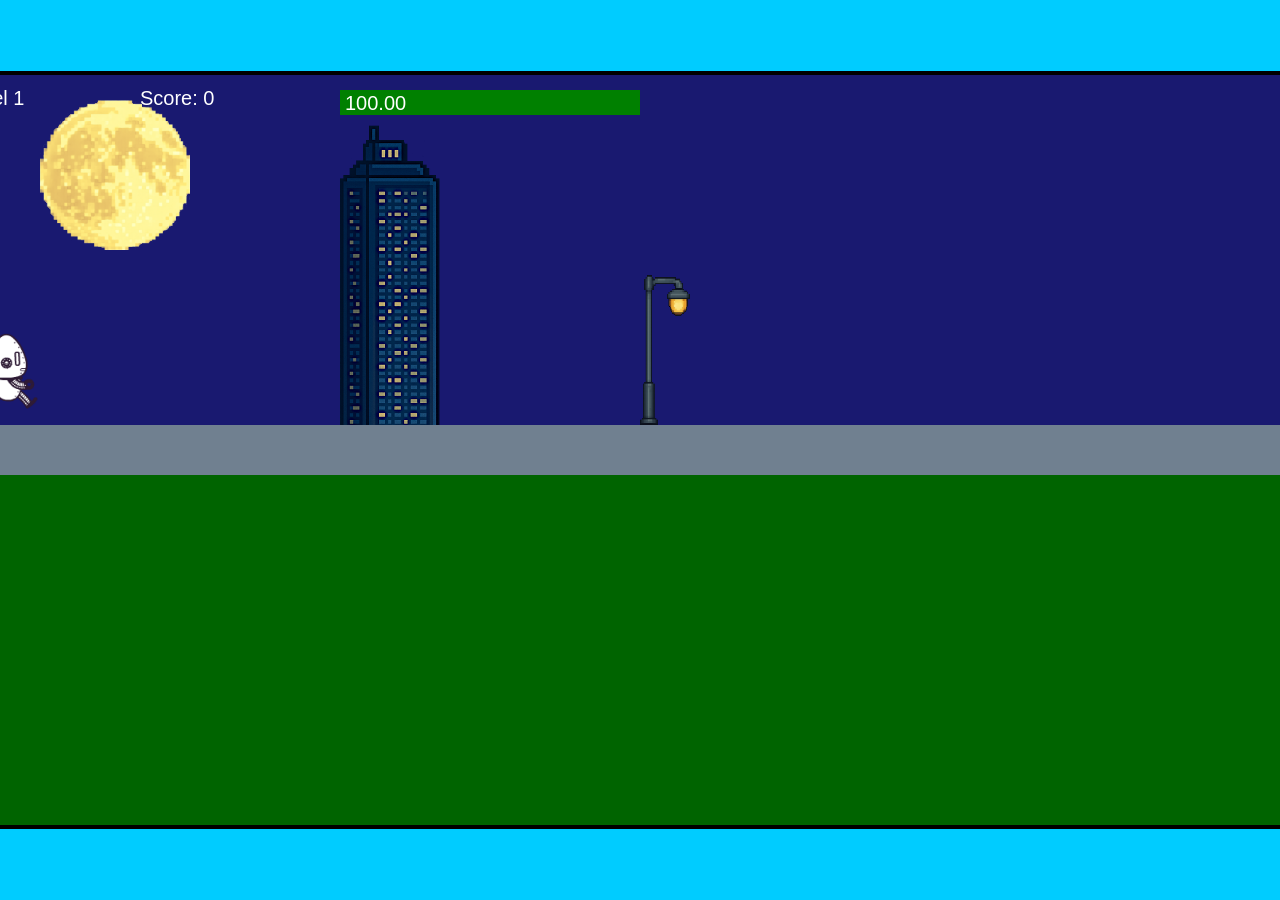
<file: fsd-projects/runtime/index.html>
<!DOCTYPE html>
<html lang="en">
  <head>
    <meta charset="UTF-8" />
    <meta name="viewport" content="width=device-width, initial-scale=1.0" />
    <title>Runtime Neo</title>
    <link rel="stylesheet" href="runtime.css" />
    <script src="https://code.jquery.com/jquery-3.1.0.js"></script>
    <script src="setup.js"></script>
    <script src="levels.js"></script>
    <script src="scenery.js"></script>
    <script src="student.js"></script>
    <script src="main.js"></script>
  </head>
  <body id="body">
    <canvas id="gameCanvas" width="1400" height="750"></canvas>
    <img id="player" src="images/halle.png" />
    <img id="projectile" src="images/projectile.png" />
    <img id="basicPlatform" src="images/interactable/basicPlatform.png" />
    <img id="spikes" src="images/interactable/spikes.png" />
    <img id="bug" src="images/interactable/bug.png" />
    <img id="healthUp" src="images/interactable/healthUp.png" />
    <img id="flag" src="images/interactable/flag.png" />
    <img id="moon" src="images/backgrounds/moon.png" />
    <img id="building" src="images/backgrounds/building.png" />
    <img id="lamp" src="images/backgrounds/lamp.png" />
  </body>
</html>
</file>
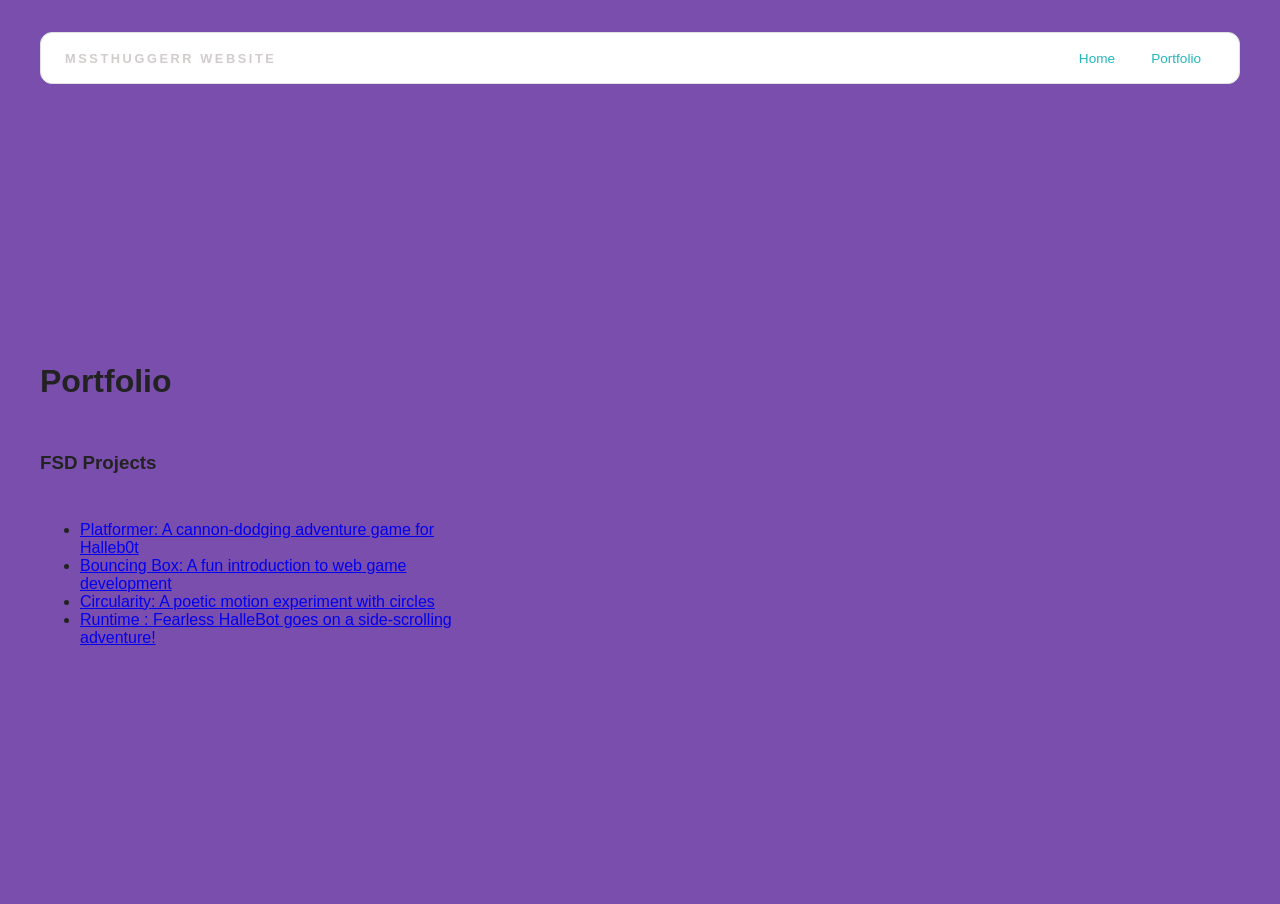
<file: portfolio.html>
<!DOCTYPE html>
<html>
  <head>
    <title>Sub Space</title>
    <link rel="stylesheet" href="style.css" />
  </head>

  <body>
    <!-- All content goes here -->
    <div id="all-contents">
      <nav>
        <h1>Mssthuggerr Website</h1>
        <ul id="nav-ul">
         <li class="nav-li">
          <a href="index.html">Home</a>
         </li>
         <li class="nav-li">
            <a href="portfolio.html">Portfolio</a>
          </li>
        </ul>
      </nav>

      <main>
        <div class="content">
          <h1>Portfolio</h1>
          <h3>FSD Projects</h3>
          <ul id="portfolio">
            <li>
              <a href="fsd-projects/platformer/">Platformer: A cannon-dodging adventure game for Halleb0t</a>
            </li>
            <li>
              <a href="fsd-projects/bouncing-box/">Bouncing Box: A fun introduction to web game development</a>
            </li>
            <li>
              <a href="fsd-projects/circularity/">Circularity: A poetic motion experiment with circles</a>
            </li>
            <li>
            <a href="fsd-projects/runtime/">Runtime : Fearless HalleBot goes on a side-scrolling adventure!</a>
            </li>
          </ul>



         
        </div>
      </main>
    </div>
  </body>
</html>
</file>
<file: fsd-projects/runtime/runtime.css>
/* runtime.css */
/* Styles for Runtime Neo auto-runner game */

img {
  display: none;
}

#gameCanvas {
  position: absolute;
  border: 4px solid #000;
  top: 50%;
  left: 50%;
  transform: translate(-50%, -50%);
}

body {
  margin: 0;
  background-color: #00ccff;
  font-family: Arial, sans-serif;
  text-align: center;
  overflow: hidden;
}
</file>
<file: style.css>
nav {
  display: flex;
  justify-content: space-between;
  align-items: center;
  margin-bottom: 48px;
  padding: 16px 24px;
  background: #fff;
  border: 1px solid #e0e0e0;
  border-radius: 12px;
}

nav h1 {
  margin: 0;
  font-size: 0.8rem;
  font-weight: 700;
  text-transform: uppercase;
  letter-spacing: 0.2em;
  color: #d2cccc;
}

#nav-ul {
  list-style: none;
  display: flex;
  gap: 8px;
  margin: 0;
  padding: 0;
}

.nav-li a {
  color: #23b7bc;
  text-decoration: none;
  font-size: 0.85rem;
  font-weight: 500;
  padding: 6px 14px;
  border-radius: 8px;
  transition:
    background 0.25s ease,
    color 0.25s ease;
}

.nav-li a:hover {
  background: #000;
  color: #fff;
}

.sidebar-img {
  width: 100%;
  max-width: 760px;
  aspect-ratio: 3 / 4;
  object-fit: cover;
  display: block;
  border-radius: 16px;
  filter: grayscale(100%);
  box-shadow: 0 8px 30px rgba(0, 0, 0, 0.12);
  transition:
    filter 0.4s ease,
    transform 0.4s ease,
    box-shadow 0.4s ease;
}

.sidebar-img:hover {
  filter: grayscale(0%);
  transform: translateY(-4px);
  box-shadow: 0 16px 40px rgba(0, 0, 0, 0.18);
}

#interests {
  margin-top: 32px;
  width: 100%;
}

#interests h3 {
  margin: 0 0 12px;
  font-size: 0.75rem;
  font-weight: 700;
  text-transform: uppercase;
  letter-spacing: 0.2em;
  color: #aaa;
}

#interests ul {
  list-style: none;
  margin: 0;
  padding: 0;
  display: flex;
  flex-wrap: wrap;
  gap: 8px;
}

#interests li {
  color: #555;
  font-size: 1rem;
  font-weight: 600;
  padding: 10px 20px;
  background: #fff;
  border: 1px solid #ddd;
  border-radius: 100px;
  transition:
    background 0.25s ease,
    color 0.25s ease,
    transform 0.25s ease;
  cursor: default;
}

#interests li:hover {
  background: #000;
  color: #fff;
  border-color: #000;
  transform: translateY(-2px);
}

h2 {
  margin: 0;
  font-size: clamp(4rem, 10vw, 7rem);
  line-height: 0.9;
  font-weight: 900;
  letter-spacing: -0.04em;
  text-transform: uppercase;
  color: #fdfdfd;
}

.content > p {
  margin: 0;
  color: #10e1be;
  font-size: 0.9rem;
  text-transform: uppercase;
  letter-spacing: 0.15em;
  line-height: 1.4;
}

.content p {
  color: #10e1be;
}

main {
  display: grid;
  grid-template-columns: minmax(220px, 1fr) minmax(420px, 1.6fr);
  align-items: center;
  min-height: calc(100vh - 160px);
  gap: clamp(32px, 5vw, 80px);
}

.sidebar {
  width: 100%;
}

.content {
  display: flex;
  flex-direction: column;
  align-items: flex-start;
  gap: 12px;
}

* {
  box-sizing: border-box;
}

body {
  margin: 0;
  background: #7a4ead;
  color: #222;
  font-family: "Helvetica Neue", Arial, sans-serif;
}

#all-contents {
  max-width: 1500px;
  min-height: 100vh;
  margin: 0 auto;
  padding: 32px 40px;
}
</file>
